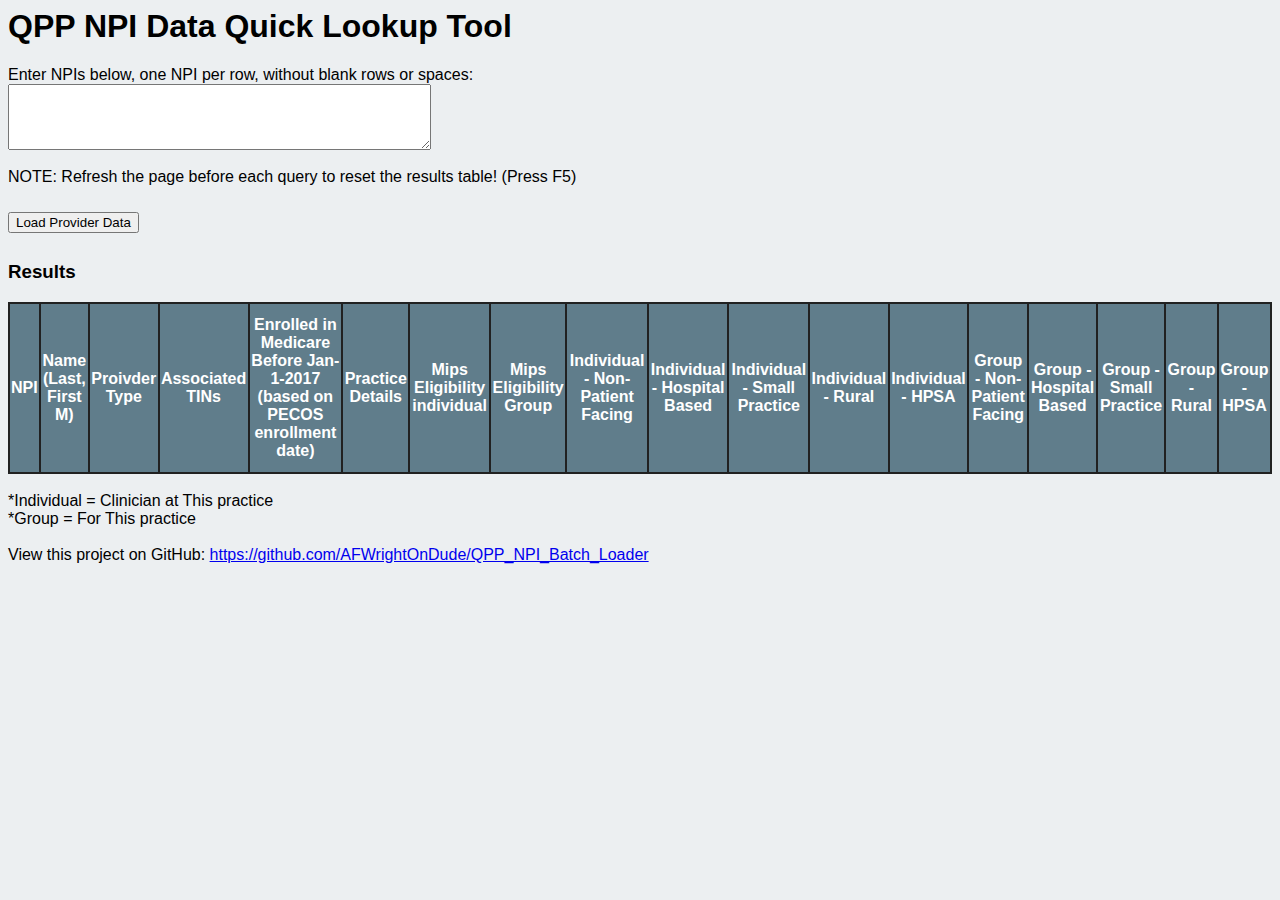
<file: qpp_tool.html>
<html>
<meta charset="UTF-8"> 
<head>
  <title>QPP NPI Data</title>
  <link rel="stylesheet" type="text/css" href="./style.css">
</head>
<body>
  <div>
     <h1>QPP NPI Data Quick Lookup Tool</h1>
  </div>
  <div>
    <p>
      <sp>Enter NPIs below, one NPI per row, without blank rows or spaces:</sp>
      <br>
      <textarea rows="4" cols="50" class="npi-input-list" id='npi-list'></textarea>
      <br>
      <br>
      <span>NOTE: Refresh the page before each query to reset the results table! (Press F5)</span>
      <div class="loading-button-div">
        <button type="button" id="btn-load">Load Provider Data</button>
        <span id = "loading-count">Loading <span id="loaded-count"></span> of <span id="total-count"></span>...</span>
        <img src="./Spinner.gif" id="loading-spinner">
      </div>
    </p>
  <div>
  <div id="results-container">
    <h3>Results<span style="margin-left: 10px; hidden = true;" id="error-count"></span></h3>
      <div id='table-container'>
        <table id='results-table'>
          <tr>
            <th>NPI</th>
            <th>Name (Last, First M)</th>
            <th>Proivder Type</th>
            <th>Associated TINs</th>
            <th>Enrolled in Medicare Before Jan-1-2017 (based on PECOS enrollment date)</th>
            <th>Practice Details</th>
            <th>Mips Eligibility individual</th>
            <th>Mips Eligibility Group</th>
            <th>Individual - Non-Patient Facing</th>
            <th>Individual - Hospital Based</th>
            <th>Individual - Small Practice</th>
            <th>Individual - Rural</th>
            <th>Individual - HPSA</th>
            <th>Group - Non-Patient Facing</th>
            <th>Group - Hospital Based</th>
            <th>Group - Small Practice</th>
            <th>Group - Rural</th>
            <th>Group - HPSA</th>
          </tr>
        </table>
        <br>
        <span>*Individual = Clinician at This practice</span>
        <br>
        <span>*Group = For This practice</span>
      </div>
  </div>
  <div>
	<br>
	<span>View this project on GitHub: <a href="https://github.com/AFWrightOnDude/QPP_NPI_Batch_Loader">https://github.com/AFWrightOnDude/QPP_NPI_Batch_Loader</a></span>
  </div>
  <script src="./script.js"></script>
</body>
</html>
</file>
<file: style.css>
.npi-input{
   resize: none
}

body {
  font-family: "Trebuchet MS", Arial, Helvetica, sans-serif;
  background: #ECEFF1;
  
}

#loading-spinner{
  height: 40px;
  width: 40px;
  vertical-align : middle;
  visibility: hidden;
}

.err-message {
  color: red;
}

#error-count {
  color: red;
}

.results-container{
  overflow: auto;
}

#loading-count {
  visibility: hidden;
}

#results-table {
	border-collapse: collapse;
}

#results-table tr:nth-child(even){background-color: #f2f2f2; border: 2px solid #212121;}

#results-table tr:hover {background-color: #ddd; border: 2px solid #212121;}

#results-table th {
    padding-top: 12px;
    padding-bottom: 12px;
    text-align: center;
    background-color: #607D8B;
    color: white;
	border: 2px solid #212121;
}

#results-table td {
	border: 2px solid #212121;
}
</file>
